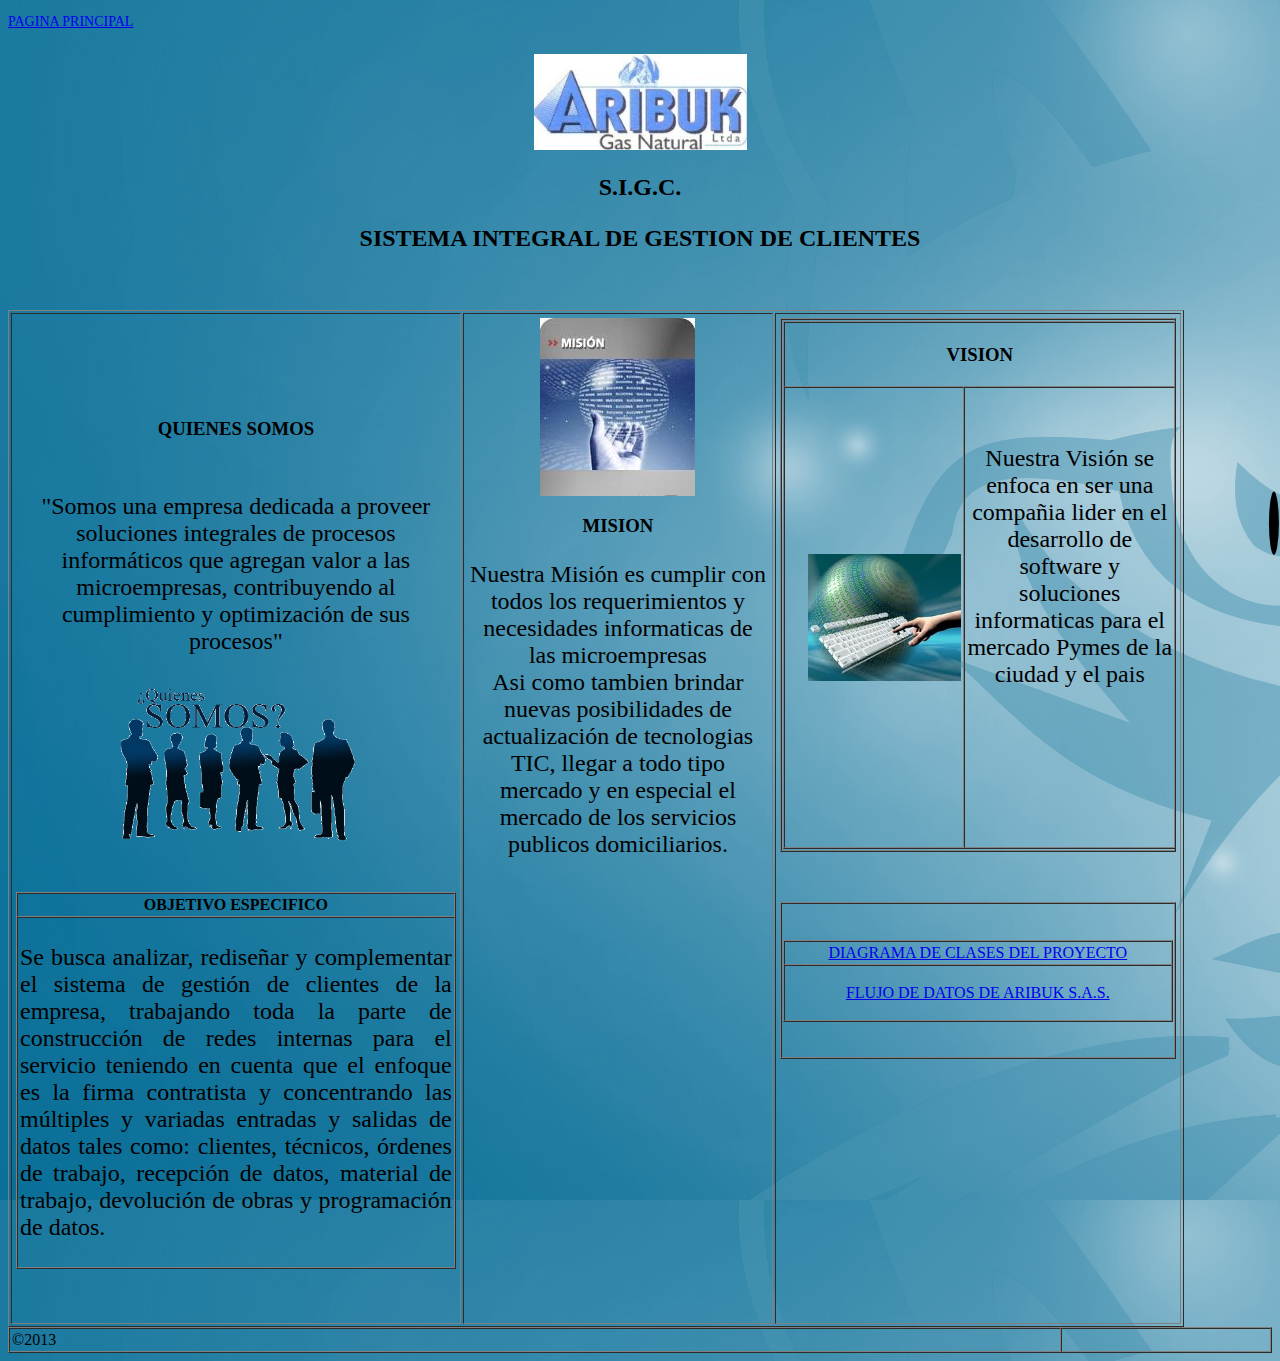
<file: PROYECTO.HTML>
<!DOCTYPE html PUBLIC "-//W3C//DTD XHTML 1.0 Transitional//EN" "http://www.w3.org/TR/xhtml1/DTD/xhtml1-transitional.dtd">
<html xmlns="http://www.w3.org/1999/xhtml">
<head>

<title>Untitled Document</title>

<meta http-equiv="Content-Type" content="text/html; charset=iso-8859-1" />
<style type="text/css">
<!--
.Estilo1 {font-size: 24px}
.Estilo2 {font-size: 14px; }
-->
</style>
</head>
<body class="sub" background="FONDO12.png">
<p align="left" class="Estilo2"><a href="INDEX.html">PAGINA PRINCIPAL</a> </p>
<p align="center" class="Estilo1"><strong><strong><img src="ARIBUK.jpg" width="213" height="96" /></strong></strong></p>
<p align="center" class="Estilo1"><strong>S.I.G.C.</strong></p>
<p align="center" class="Estilo1"><strong>SISTEMA INTEGRAL DE GESTION DE CLIENTES </strong></p>
<p class="StoryTitle">&nbsp;</p>
<table width="93%" border="1" cellpadding="4" cellspacing="2" style="text-align: center">
  <tr>
    <td width="416" height="709" style="vertical-align: top">
      <h3 class="StoryTitle">&nbsp;</h3>
      <h3 class="StoryTitle">&nbsp;</h3>
      <h3 class="StoryTitle">QUIENES SOMOS </h3>
      <p class="StoryTitle">&nbsp;</p>
      <p class="StoryTitle"><span class="Estilo1">&quot;Somos una empresa dedicada a proveer soluciones integrales de procesos 
        inform&aacute;ticos que agregan valor a las microempresas, 
      contribuyendo al cumplimiento y optimizaci&oacute;n de sus procesos&quot;</span></p>
      <p class="StoryTitle"><img src="quienes-somos.png" width="243" height="171" /></p>
      <p class="StoryTitle"><br />
      </p>
      <table width="100%" border="1" cellspacing="0" cellpadding="2">
        <tr>
          <td class="StoryTitle"> <div align="center"><strong>OBJETIVO ESPECIFICO </strong></div></td>
        </tr>
        <tr>
          <td><p align="justify" class="StoryContentColor Estilo1"> Se busca analizar, redise&ntilde;ar y complementar el sistema de gesti&oacute;n de clientes de la empresa, trabajando toda la parte de construcci&oacute;n de redes internas para el servicio teniendo en cuenta que el enfoque es la firma contratista y concentrando las m&uacute;ltiples y variadas entradas y salidas de datos tales como: clientes, t&eacute;cnicos, &oacute;rdenes de trabajo, recepci&oacute;n de datos, material de trabajo, devoluci&oacute;n de obras y programaci&oacute;n de datos.</p></td>
        </tr>
      </table>
      <p class="StoryTitle">&nbsp; </p></td>
    <td width="284" style="vertical-align: top">
      <a href="#"><img src="MISION.JPG" width="155" height="178" /></a><br />
      <h3 class="StoryTitle">MISION</h3>
      <p class="StoryTitle Estilo1">Nuestra Misi&oacute;n es cumplir con todos los requerimientos y necesidades informaticas de las microempresas<br />
  Asi como tambien brindar nuevas posibilidades de actualizaci&oacute;n de tecnologias TIC, llegar a todo tipo <br />
      mercado y en especial el mercado de los servicios publicos domiciliarios.</p>
      <p class="StoryTitle Estilo1">&nbsp;</p></td>
    <td width="374" style="vertical-align: top">
      <table width="100%" height="380" border="1" cellpadding="1" cellspacing="0">
        <tr>
          <td height="395">
            <table width="101%" height="420" border="1" cellpadding="2" cellspacing="0">
              <tr>
                <td colspan="2">                  <h3 align="center">VISION</h3>                </td>
              </tr>
              
              <tr>
                
                <td width="46%" height="455" style="text-align: right"><img src="VISION.jpg" width="153" height="127" /></td>
                <td width="54%" class="StoryTitle"><p align="center" class="Estilo1">Nuestra Visi&oacute;n se enfoca en ser una compa&ntilde;ia lider en el desarrollo de software y soluciones informaticas para el mercado Pymes de la ciudad y el pais</p>
                  <p>&nbsp;</p>
                <p>&nbsp;</p>
                <p>&nbsp;</p></td>
              </tr>
            </table>          </td>
        </tr>
      </table>
      <p>&nbsp;</p>
      <table width="100%" border="1" cellspacing="0" cellpadding="1">
        <tr>
          <td height="151">
            <table width="100%" border="1" cellspacing="0" cellpadding="2">
              <tr>
                <td class="StoryTitle"><a href="DIAGRAMADECLASES.pdf">DIAGRAMA DE CLASES DEL PROYECTO </a></td>
              </tr>
              <tr>
                <td>                  <p class="StoryContentColor"><a href="FLUJODEDATOS.pdf">FLUJO DE DATOS DE ARIBUK S.A.S.</a></p>                </td>
              </tr>
            </table>          </td>
        </tr>
      </table>    </td>
  </tr>
</table>

<table width="100%" border="1" cellspacing="0" cellpadding="2">
  <tr>
    <td class="FooterColor">      �2013 </td>
    <td style="text-align: right" class="FooterColor">&nbsp;</td>
  </tr>
</table>
</body>
</html>
</file>
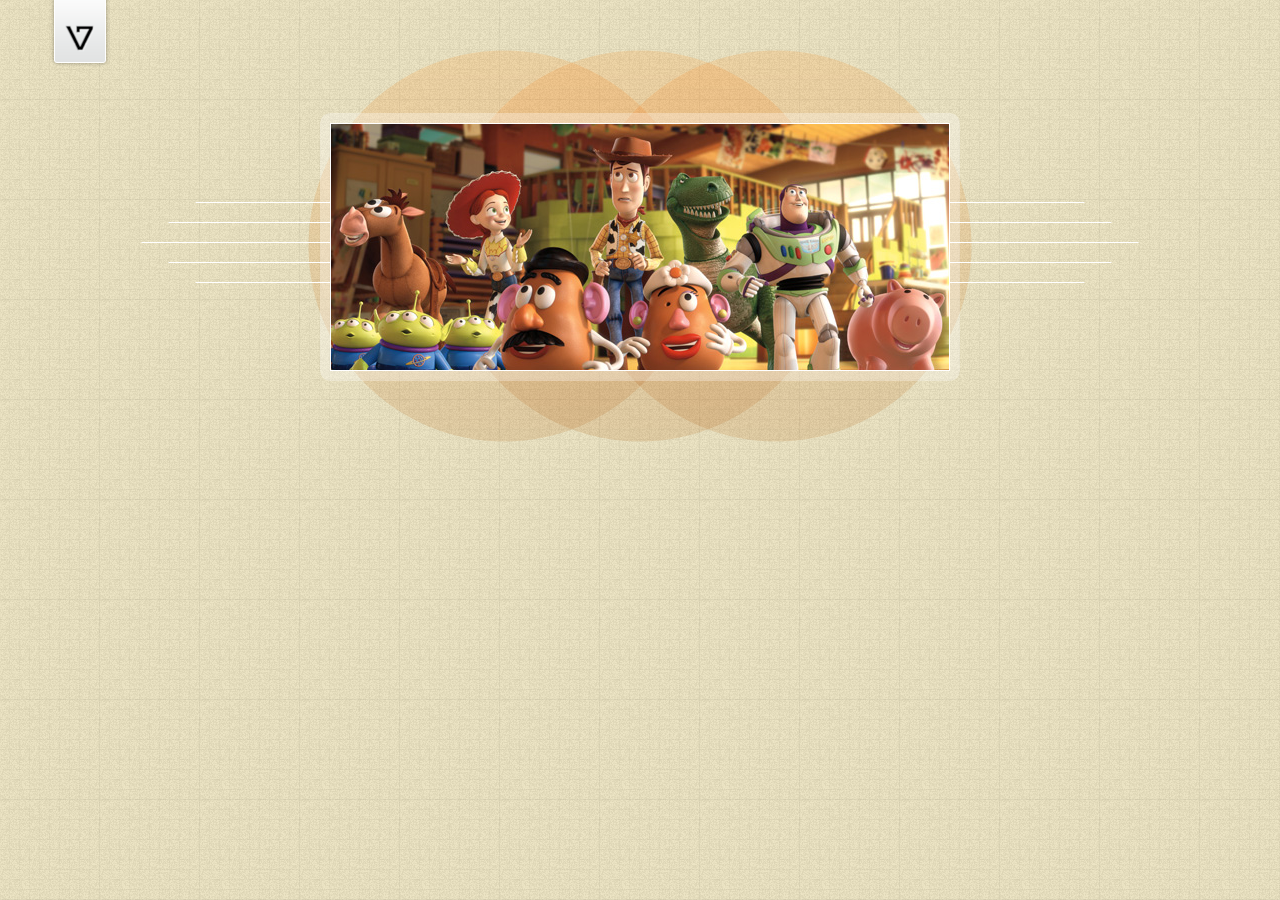
<file: nivo-slider/demo/demo.html>
<!DOCTYPE HTML PUBLIC "-//W3C//DTD HTML 4.01//EN" "http://www.w3.org/TR/html4/strict.dtd">
<meta http-equiv="Content-Type" content="text/html; charset=utf-8">
<html lang="en">
<head>
    <title>Nivo Slider Demo</title>
    <link rel="stylesheet" href="../nivo-slider.css" type="text/css" media="screen" />
    <link rel="stylesheet" href="style.css" type="text/css" media="screen" />
</head>
<body>
    <div id="wrapper">
    
        <a href="http://dev7studios.com" id="dev7link" title="Go to dev7studios">dev7studios</a>

        <div id="slider-wrapper">
        
            <div id="slider" class="nivoSlider">
                <img src="images/toystory.jpg" alt="" />
                <a href="http://dev7studios.com"><img src="images/up.jpg" alt="" title="This is an example of a caption" /></a>
                <img src="images/walle.jpg" alt="" />
                <img src="images/nemo.jpg" alt="" title="#htmlcaption" />
            </div>
            <div id="htmlcaption" class="nivo-html-caption">
                <strong>This</strong> is an example of a <em>HTML</em> caption with <a href="#">a link</a>.
            </div>
        
        </div>

    </div>
    <script type="text/javascript" src="scripts/jquery-1.4.3.min.js"></script>
    <script type="text/javascript" src="../jquery.nivo.slider.pack.js"></script>
    <script type="text/javascript">
    $(window).load(function() {
        $('#slider').nivoSlider();
    });
    </script>
</body>
</html>
</file>
<file: nivo-slider/demo/style.css>
/*=================================*/
/* Nivo Slider Demo
/* November 2010
/* By: Gilbert Pellegrom
/* http://dev7studios.com
/*=================================*/

/*====================*/
/*=== Reset Styles ===*/
/*====================*/
html, body, div, span, applet, object, iframe,
h1, h2, h3, h4, h5, h6, p, blockquote, pre,
a, abbr, acronym, address, big, cite, code,
del, dfn, em, font, img, ins, kbd, q, s, samp,
small, strike, strong, sub, sup, tt, var,
dl, dt, dd, ol, ul, li,
fieldset, form, label, legend,
table, caption, tbody, tfoot, thead, tr, th, td {
	margin:0;
	padding:0;
	border:0;
	outline:0;
	font-weight:inherit;
	font-style:inherit;
	font-size:100%;
	font-family:inherit;
	vertical-align:baseline;
}
body {
	line-height:1;
	color:black;
	background:white;
}
table {
	border-collapse:separate;
	border-spacing:0;
}
caption, th, td {
	text-align:left;
	font-weight:normal;
}
blockquote:before, blockquote:after,
q:before, q:after {
	content:"";
}
blockquote, q {
	quotes:"" "";
}
/* HTML5 tags */
header, section, footer,
aside, nav, article, figure {
	display: block;
}

/*===================*/
/*=== Main Styles ===*/
/*===================*/
body {
	font:14px/1.6 Georgia, Palatino, Palatino Linotype, Times, Times New Roman, serif;
	color:#2d3536;
	background:#e8e0c0 url(images/background.png) repeat;
    text-shadow:0 1px 0 #fff;
}

a, a:visited {
	color:#2d3536;
	text-decoration:none;
	border-bottom:1px dotted #826a4d;
}
a:hover, a:active {
	color:#9e805c;
	text-decoration:none;
}

#dev7link {
    position:absolute;
    top:0;
    left:50px;
    background:url(images/dev7logo.png) no-repeat;
    width:60px;
    height:67px;
    border:0;
    display:block;
    text-indent:-9999px;
}

/*============================*/
/*=== Custom Slider Styles ===*/
/*============================*/
#slider-wrapper {
    background:url(images/slider.png) no-repeat;
    width:998px;
    height:392px;
    margin:0 auto;
    padding-top:74px;
    margin-top:50px;
}

#slider {
	position:relative;
	width:618px;
	height:246px;
	margin-left:190px;
	background:url(images/loading.gif) no-repeat 50% 50%;
	overflow: auto;
	background-color: #FFFFFF;
	visibility: visible;
}
#slider img {
	position:absolute;
	top:0px;
	left:0px;
	display:none;
}
#slider a {
	border:0;
	display:block;
}

.nivo-controlNav {
	position:absolute;
	left:260px;
	bottom:-42px;
}
.nivo-controlNav a {
	display:block;
	width:22px;
	height:22px;
	background:url(images/bullets.png) no-repeat;
	text-indent:-9999px;
	border:0;
	margin-right:3px;
	float:left;
}
.nivo-controlNav a.active {
	background-position:0 -22px;
}

.nivo-directionNav a {
	display:block;
	width:30px;
	height:30px;
	background:url(images/arrows.png) no-repeat;
	text-indent:-9999px;
	border:0;
}
a.nivo-nextNav {
	background-position:-30px 0;
	right:15px;
}
a.nivo-prevNav {
	left:15px;
}

.nivo-caption {
    text-shadow:none;
    font-family: Helvetica, Arial, sans-serif;
}
.nivo-caption a { 
    color:#efe9d1;
    text-decoration:underline;
}

/*====================*/
/*=== Other Styles ===*/
/*====================*/
.clear {
	clear:both;
}
</file>
